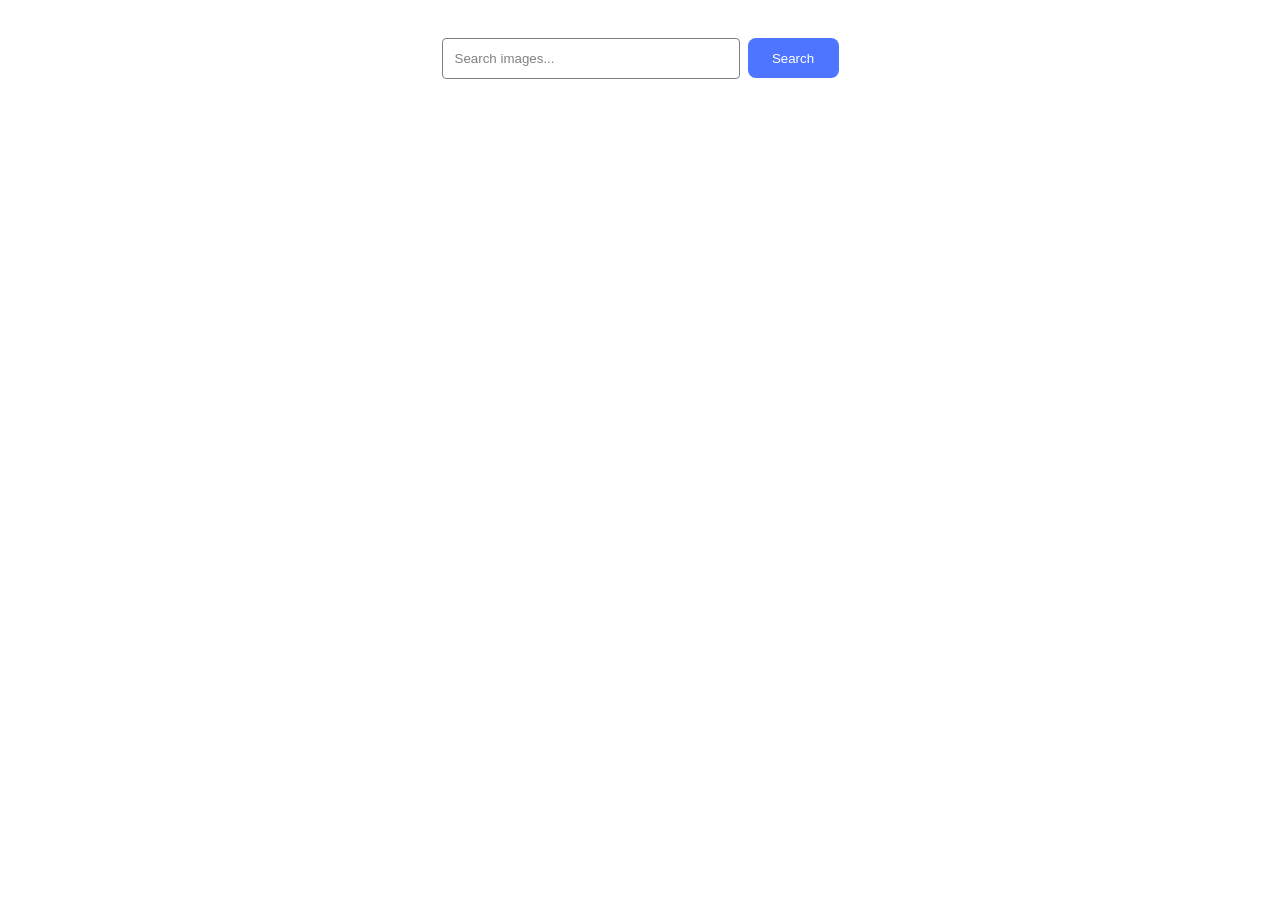
<file: src/index.html>
<!DOCTYPE html>
<html lang="en">
  <head>
    <meta charset="UTF-8" />
    <link rel="icon" type="image/svg+xml" href="/favicon.svg" />
    <meta name="viewport" content="width=device-width, initial-scale=1.0" />
    <title>goit-js-hw-12</title>
    <link rel="stylesheet" href="./css/styles.css" />
  </head>
  <body>
    <form class="form">
      <label>
        <input type="text" name="search-text" placeholder="Search images..." required>
      </label>
      <button type="submit">Search</button>
    </form>
    <div class="loader visibility"></div>
    <ul class="gallery"></ul>
    <button class="load-more visibility" type="button">Load more</button>
    <script type="module" src="./main.js"></script>
  </body>
</html>
</file>
<file: src/css/styles.css>
@import url('./reset.css');
@import url('./base.css');

body{
  font-family: "Montserrat", sans-serif;
  font-weight: 400;
  font-size: 16px;
  line-height: 150%;
  letter-spacing: 0.04em;
}

.form{
  margin: 38px auto;
  display: flex;
  gap: 8px;
  margin-bottom: 32px;
}

input[type="text"]{
  width: 272px;
  height: 23px;
  border-radius: 4px;
  border: 1px solid #808080;
  padding: 8px 12px;
}

input[type="text"]::placeholder{
  color: #808080;
}

input[type="text"]:hover{
  border: 1px solid #000;
}

input[type="text"]:active{
  border: 1px solid #4E75FF;
  color: #2E2F42;
}

button{
  border-radius: 8px;
  padding-block: 8px;
  padding-inline: 16px;
  width: 91px;
  height: 40px;
  background-color: #4e75ff;
  color: #ffffff;
  border: none;
}

button:hover{
  background-color: #6c8cff;
}

.loader {
  margin: 0 auto;
        width: 48px;
        height: 48px;
        border-radius: 50%;
        position: relative;
        animation: rotate 1s linear infinite
      }
      .loader::before , .loader::after {
        content: "";
        box-sizing: border-box;
        position: absolute;
        inset: 0px;
        border-radius: 50%;
        border: 5px solid #FFF;
        animation: prixClipFix 2s linear infinite ;
      }
      .loader::after{
        border-color: #6c8cff;
        animation: prixClipFix 2s linear infinite , rotate 0.5s linear infinite reverse;
        inset: 6px;
      }

      @keyframes rotate {
        0%   {transform: rotate(0deg)}
        100%   {transform: rotate(360deg)}
      }

      @keyframes prixClipFix {
          0%   {clip-path:polygon(50% 50%,0 0,0 0,0 0,0 0,0 0)}
          25%  {clip-path:polygon(50% 50%,0 0,100% 0,100% 0,100% 0,100% 0)}
          50%  {clip-path:polygon(50% 50%,0 0,100% 0,100% 100%,100% 100%,100% 100%)}
          75%  {clip-path:polygon(50% 50%,0 0,100% 0,100% 100%,0 100%,0 100%)}
          100% {clip-path:polygon(50% 50%,0 0,100% 0,100% 100%,0 100%,0 0)}
      }
      .gallery{
        max-width: 1150px;
    margin: 0 auto;
    display: grid;
    grid-template-columns: repeat(auto-fit, minmax(200px, 1fr));
    padding: 20px;
    row-gap: 24px;
    justify-content: center;
    flex-wrap: wrap;
    column-gap: 24px;
    flex-direction: row;
}
.gallery-item{
    position: relative;
    overflow: hidden;
    width: 360px;
    height: 200px;
}
.gallery-item img{
    width: 100%;
    height: auto;
    transition: transform 0.3s ease;
}
.gallery-item:hover img{
    transform: scale(1.05);
}
.visibility{
  display: none;
}
.info{
    display: flex;
    justify-content: space-around;
    padding: 10px 0;
    background-color: #f0f0f0;
    gap: 24px;

}
.info_item{
  font-family: var(--font-family);
  font-weight: 600;
  font-size: 7px;
  line-height: 133%;
  letter-spacing: 0.04em;
  color: #2e2f42;
  display: flex;
  flex-wrap: wrap;
  flex-direction: column;
  align-items: center;

}
</file>
